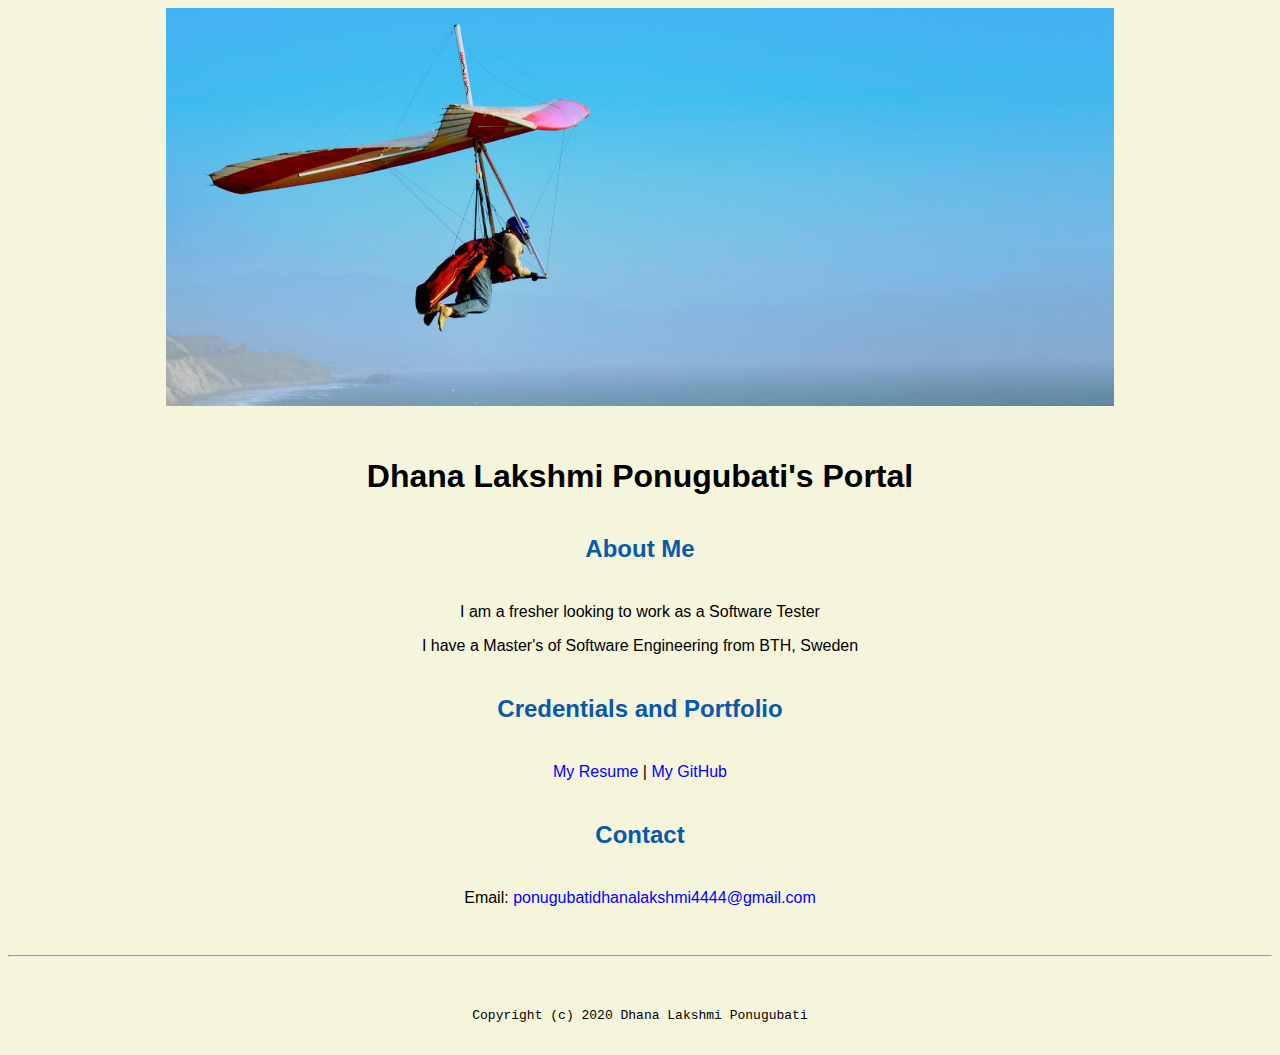
<file: index.html>
<!doctype html>

<!-- this is a comment for human! -->

<html lang="en">

  <header>
    <title> Dhana Lakshmi Ponugubati </title>
    <link rel="stylesheet" href="css/master.css">
    <link rel="FaviconIcon" href="favicon.ico" type="image/x-icon">
    <link rel="shortcut" href="favicon.ico" type="image/x-icon">
    <meta name="viewport" content="width=device-width, initial-scale=1, shrink-to-fit=no">
    <meta name="name" content="Dhana Lakshmi's Portal">
    <meta name="robots" content="noindex, nofollow">
  </header>

  <body>
    <img src="images/banner.jpg" width = "75%" alt = "banner">
    <h1> Dhana Lakshmi Ponugubati's Portal </h1>
    <h2> About Me </h2>
    <p> I am a fresher looking to work as a Software Tester </p>
    <p> I have a Master's of Software Engineering from BTH, Sweden </p>
    <h2> Credentials and Portfolio </h2>
    <p><a href="resume.html"> My Resume </a>|<a href="https://github.com/dhana114"> My GitHub </a></p>
    <h2> Contact </h2>
    <p> Email: <a href="mailto: ponugubatidhanalakshmi4444@gmail.com"> ponugubatidhanalakshmi4444@gmail.com </a> </p>
  </body>

  <footer>
    <hr>
    <code> Copyright (c) 2020 Dhana Lakshmi Ponugubati
  </footer>

</html>
</file>
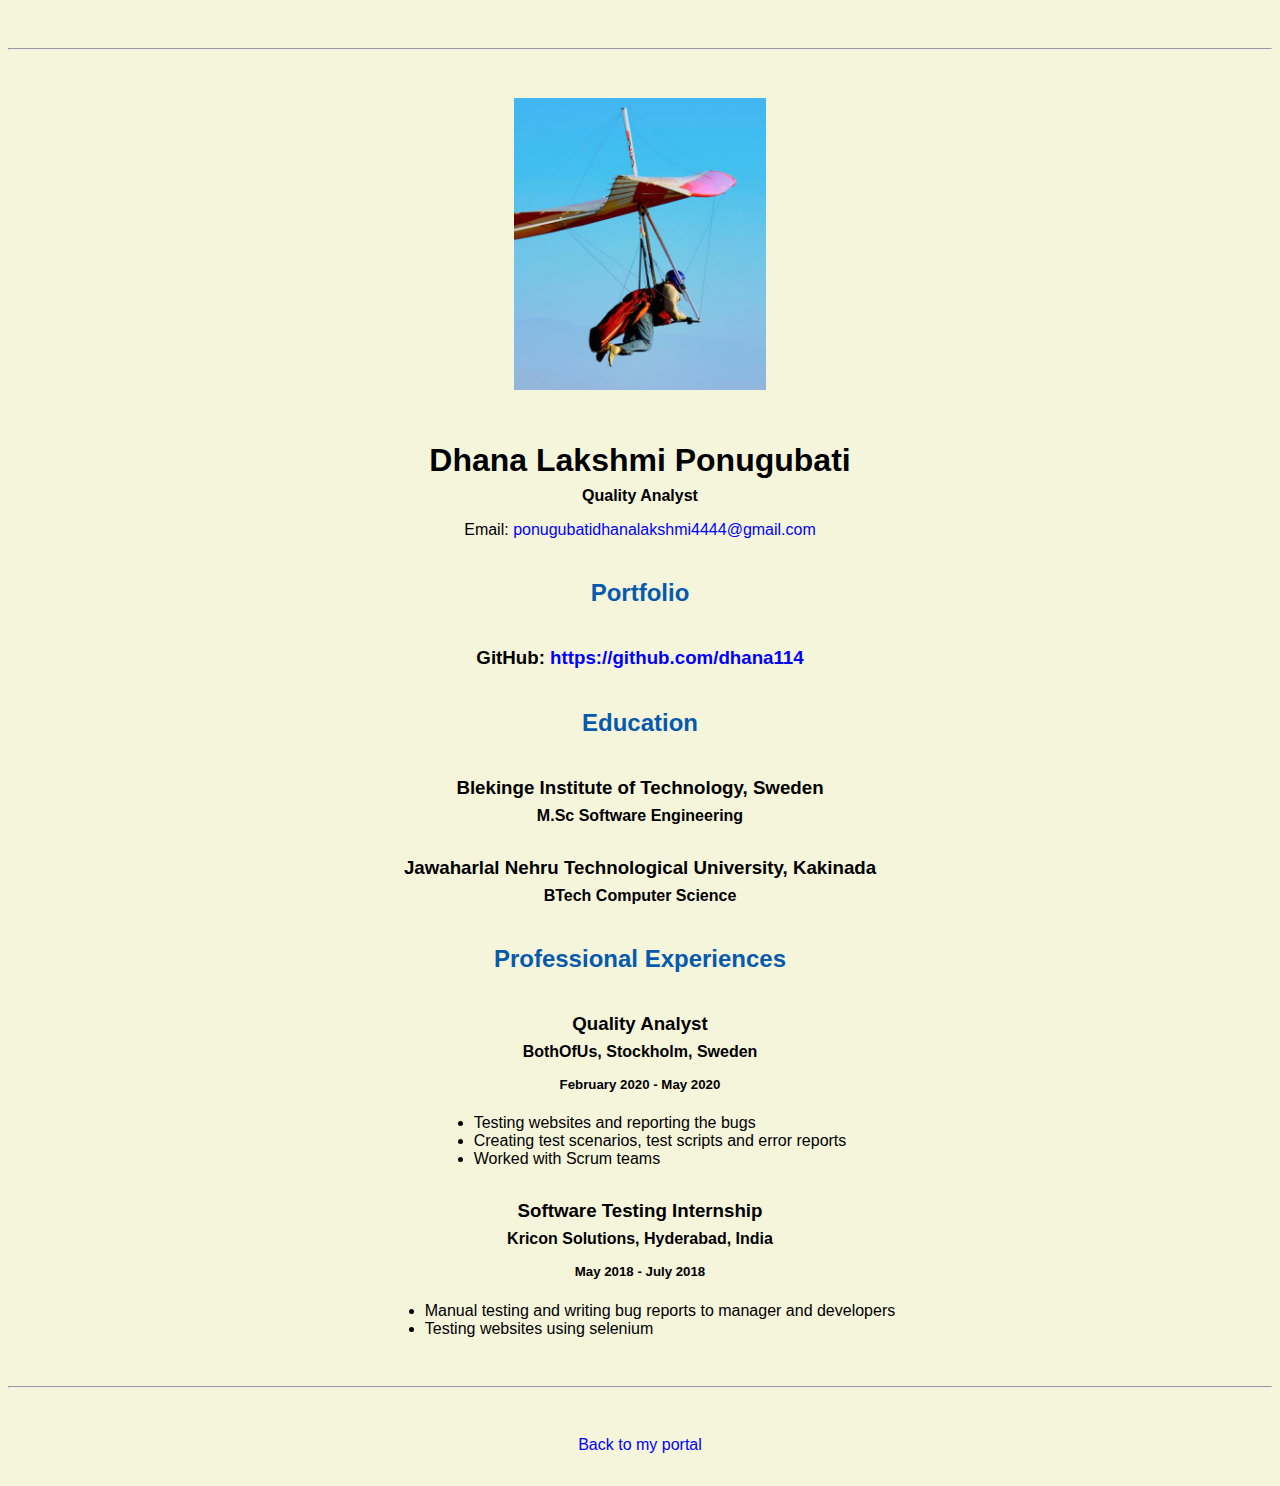
<file: resume.html>
<!doctype html>

<!-- this is a comment for human! -->

<html lang="en">

  <header>
    <title>Dhana Lakshmi Ponugubati's Resume</title>
      <link rel="stylesheet" href="css/master.css">
      <link rel="FaviconIcon" href="favicon.ico" type="image/x-icon">
      <link rel="shortcut" href="favicon.ico" type="image/x-icon">
      <meta name="viewport" content="width=device-width, initial-scale=1, shrink-to-fit=no">
      <meta name="name" content="Dhana Lakshmi's Portal">
      <meta name="robots" content="noindex, nofollow">
  </header>

  <body>
    <hr>

    <img src="images/headshot.jpg" alt="Dhana Lakshmi Profile picture" width="20%">

    <h1>Dhana Lakshmi Ponugubati</h1>
    <h4>Quality Analyst</h4>

    <p>Email: <a href="mailto:ponugubatidhanalakshmi4444@gmail.com" target="_blank">ponugubatidhanalakshmi4444@gmail.com</a></p>
    <!-- don't post physical address, personal phone number or other personal information on the web! -->

    <h2>Portfolio</h2>
      <h3>GitHub: <a href="https://github.com/dhana114" target="_blank">https://github.com/dhana114</a></h3>

    <h2>Education</h2>




    <h3>Blekinge Institute of Technology, Sweden</h3>
    <h4>M.Sc Software Engineering </h4>

    <h3> Jawaharlal Nehru Technological University, Kakinada</h3>
    <h4> BTech Computer Science </h4>

    <h2>Professional Experiences</h2>

    <h3>Quality Analyst</h3>
    <h4>BothOfUs, Stockholm, Sweden</h4>
    <h5>February 2020 - May 2020</h5>
      <ul>
        <li>Testing websites and reporting the bugs </li>
        <li>Creating test scenarios, test scripts and error reports </li>
        <li> Worked with Scrum teams </li>
      </ul>

    <h3>Software Testing Internship</h3>
    <h4>Kricon Solutions, Hyderabad, India</h4>
    <h5>May 2018 - July 2018</h5>
      <ul>
        <li>Manual testing and writing bug reports to manager and developers</li>
        <li>Testing websites using selenium</li>
      </ul>
  </body>

  <footer>
  <hr>
  <p><a href="index.html">Back to my portal</a><p>
  </footer>

</html>
</file>
<file: css/master.css>
/* Cascading stylesheet for the website */

/* Text inside these asterisks and slashes are comments for human */

  a {
color: blue;
    /* set the text color to blue here */
    text-decoration: none; /* This means we do not want hyperlinks to be underlined */
  }

  a:hover {
    color: red;
    /* set the text color to red here */
    text-decoration: none; /* This means we do not want hyperlinks to be underlined */
  }

  body {
    background-color: beige;
    color: black;
    font-family: Arial, Helvetica, sans-serif;
    text-align: center;

    /* set the background color here */
    /* set the text color to black here */
    /* set the font here */
    /* set the text alignment here */
   }

  footer {
    margin-top: 2rem;
    margin-bottom: 2rem;
  }

  h1 {
    margin-bottom: 0.5rem;
    margin-top: 3rem;
   }

  h2 {
    color: #075AAB;
    margin-bottom: 2.5rem;
    margin-top: 2.5rem;/* set the text color of to #075AAB here */
    /* set both the bottom margin and top margin to 2.5rem here */
   }

  h3 {
    margin-bottom: 0;
    margin-top: 2rem;
  }

  h4 {
    margin-bottom: 1rem;
    margin-top: 0.5rem;
  }

  h5 {
    margin-top: 0.5rem;
  }

  hr {
    margin-bottom: 3rem;
    margin-top: 3rem;
  }

  /* this controls how the bullet points in the resume page looks */
  ul {
    display: table;
    margin: 0 auto;
    text-align: left;
  }
</file>
